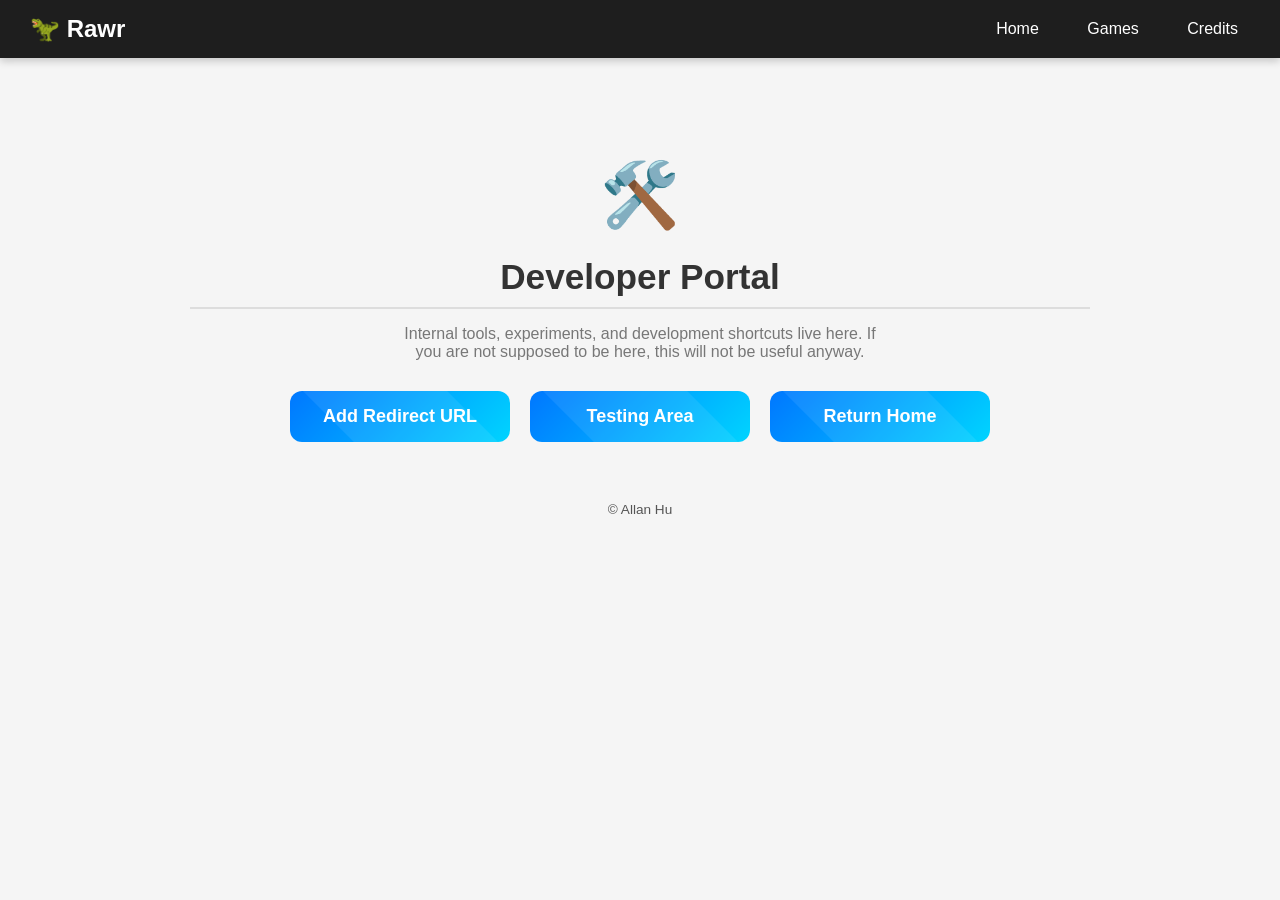
<file: dev.html>
<!DOCTYPE html>
<html lang="en">
<head>
<meta charset="UTF-8">
<meta name="viewport" content="width=device-width, initial-scale=1.0">
<link rel="stylesheet" href="styles/styles.css">
<link rel="shortcut icon" href="styles/dev-favicon.png">
<title>Developer Portal</title>

<style>
.dev-page {
    text-align: center;
    padding-top: 40px;
}

.dev-badge {
    font-size: 4rem;
    margin-bottom: 10px;
}

.dev-title {
    font-size: 2.2rem;
    margin-bottom: 10px;
}

.dev-description {
    color: #777;
    margin-bottom: 30px;
    max-width: 500px;
    margin-left: auto;
    margin-right: auto;
}

.dev-actions {
    display: flex;
    justify-content: center;
    gap: 20px;
    flex-wrap: wrap;
}
</style>
</head>

<body>

<header class="site-header">
    <a href="https://allanhu100.github.io/" class="logo">🦖 Rawr</a>
    <nav class="nav-bar">
        <a href="https://allanhu100.github.io/">Home</a>
        <a href="https://allanhu100.github.io/games" class="nav-button">Games</a>
        <a href="https://allanhu100.github.io/credits" class="nav-button">Credits</a>
    </nav>
</header>

<main class="content dev-page">
    <div class="dev-badge">🛠️</div>
    <h1 class="dev-title">Developer Portal</h1>
    <p class="dev-description">
        Internal tools, experiments, and development shortcuts live here.
        If you are not supposed to be here, this will not be useful anyway.
    </p>

    <div class="dev-actions">
        <a href="https://allanhu100.github.io/r?id=add-redirect" class="button">Add Redirect URL</a>
        <a href="https://allanhu100.github.io/test" class="button">Testing Area</a>
        <a href="https://allanhu100.github.io" class="button">Return Home</a>
    </div>
</main>

<footer class="footer">
    &copy; Allan Hu
</footer>

</body>
</html>
</file>
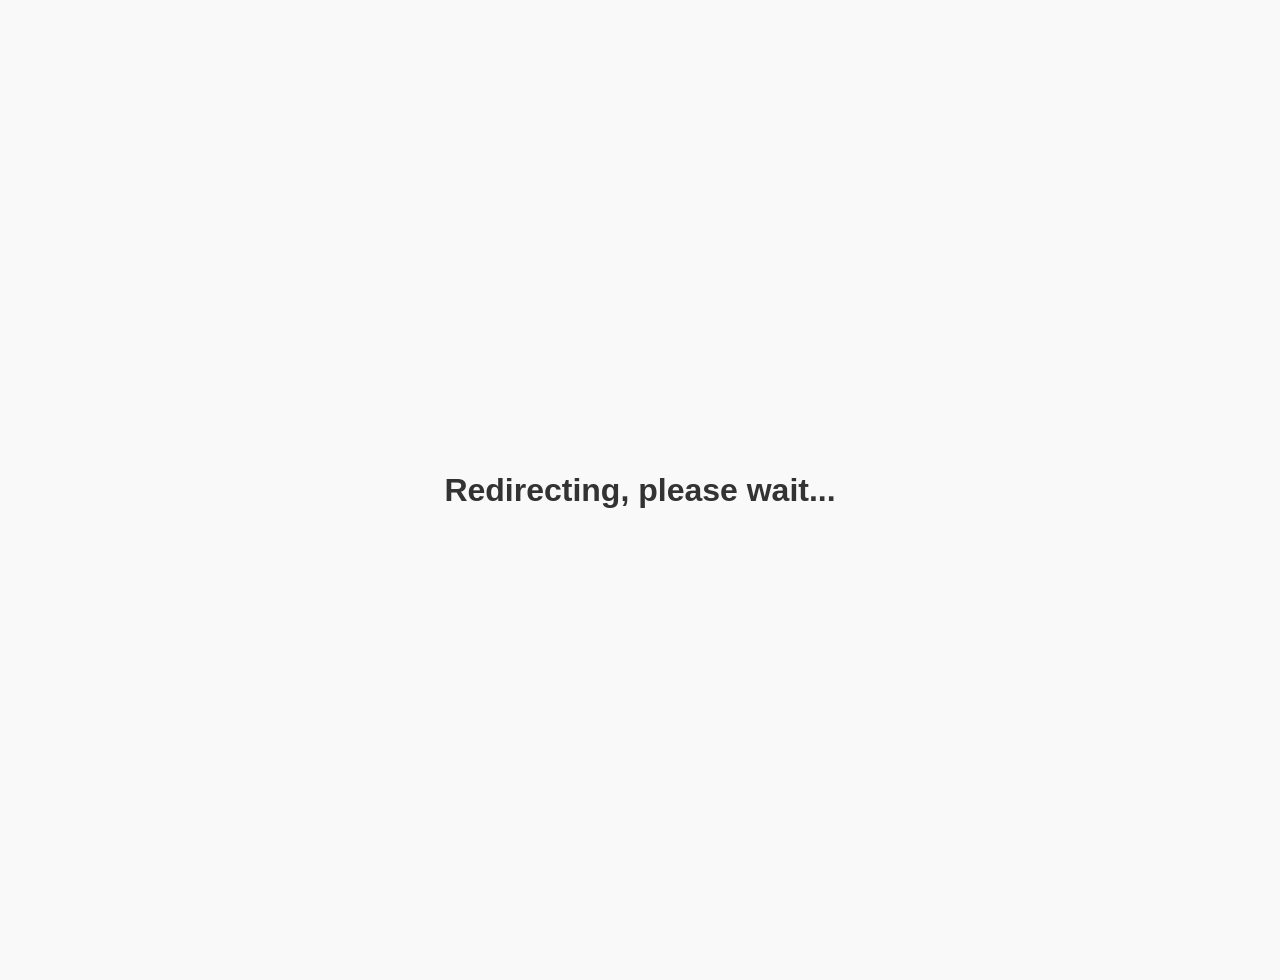
<file: r.html>
<!DOCTYPE html>
<html lang="en">
<head>
<meta charset="UTF-8">
<link rel="shortcut icon" href="styles/redirect-favicon.png">
<title>Redirecting...</title>

<style>
  body {
    font-family: sans-serif;
    text-align: center;
    padding: 2rem;
    background: #f9f9f9;
    color: #333;
    display: flex;
    justify-content: center;
    align-items: center;
    height: 100vh;
    flex-direction: column;
  }

  .message {
    font-size: 2rem;
    font-weight: bold;
    text-align: center;
  }

  #previewBox {
    display: inline-block;
    background: #e0e0e0;
    padding: 1.5rem;
    border-radius: 8px;
    max-width: 90%;
    word-wrap: break-word;
    margin-top: 2rem;
    font-size: 1.2rem;
  }

  #buttons {
    margin-top: 1.5rem;
  }

  button {
    padding: 0.6rem 1rem;
    margin: 0 0.5rem;
    font-size: 1rem;
    border: none;
    border-radius: 5px;
    cursor: pointer;
  }

  #redirectNow {
    background: #4caf50;
    color: white;
  }

  #cancelRedirect {
    background: #f44336;
    color: white;
  }

  #timer {
    margin-top: 1rem;
    font-size: 1rem;
  }
</style>

<script>
(async () => {
  const params = new URLSearchParams(window.location.search);
  const idParam = params.get('id');

  if (idParam === null || idParam.trim() === "") {
    document.body.innerHTML = `<div class="message">No id provided for redirect ❌</div>`;
    return;
}

  const sheetCSVUrl = `https://docs.google.com/spreadsheets/d/e/2PACX-1vQqTIz74rTp4UAPrND29ZzRMoDgQS2HLB7FKU5m1IF0AhvvxPgn7ocyUXy9DMiGVb1_DKiePMGIVNTc/pub?gid=463148270&single=true&output=csv&t=${Date.now()}`;

  // Normalize bare domains to valid URL objects
  function normalizeUrl(str) {
    try {
      const urlStr = str.startsWith('http://') || str.startsWith('https://') 
        ? str 
        : `https://${str}`;
      const urlObj = new URL(urlStr);
      if (!/^[a-zA-Z0-9.-]+\.[a-zA-Z]{2,}$/.test(urlObj.hostname)) {
        return null;
      }
      return urlObj;
    } catch {
      return null;
    }
  }

  try {
    const res = await fetch(sheetCSVUrl);
    if (!res.ok) throw new Error('Could not fetch redirects.csv');
    const csvText = await res.text();

    const lines = csvText.trim().split('\n');
    lines.shift();

    const redirects = {};
    lines.forEach(line => {
      const row = line.split(',');
      const redirect = {
        id: row[1]?.trim(),
        url: row[2]?.trim(),
        expiry: row[3]?.trim(),
        displayPreview: (row[4]?.trim().toUpperCase() === "TRUE")
      };
      if (redirect.id && redirect.url) redirects[redirect.id] = redirect;
    });

    let redirectObj = redirects[idParam];
    let urlObj = null;

    if (redirectObj && (!redirectObj.expiry || new Date() < new Date(redirectObj.expiry))) {
      urlObj = normalizeUrl(redirectObj.url);
      redirectObj.isCSV = true;
    } else {
      urlObj = normalizeUrl(idParam);
      if (urlObj) redirectObj = { displayPreview: true, isCSV: false };
    }

    if (!urlObj) {
      document.body.innerHTML = `<div class="message">Link expired or invalid URL ❌</div>`;
      return;
    }

    if (redirectObj.displayPreview) {
      const previewBox = document.createElement('div');
      previewBox.id = 'previewBox';

      let bannerText = redirectObj.isCSV ? "You are being redirected to:" : "⚠️ Go at your own risk!";

      let metadataHtml = '';
      if (!redirectObj.isCSV) {
        metadataHtml = `
          <br><strong>Protocol:</strong> ${urlObj.protocol}<br>
          <strong>Hostname:</strong> ${urlObj.hostname}<br>
          <strong>Path:</strong> ${urlObj.pathname}<br>
        `;
      }

      previewBox.innerHTML = `
        ${bannerText}<br><br>
        <a href="${urlObj.href}" target="_blank" rel="noopener noreferrer nofollow">${urlObj.href}</a>
        ${metadataHtml}
        <div id="buttons">
          <button id="redirectNow">Redirect Now</button>
          <button id="cancelRedirect">Cancel Redirect</button>
        </div>
      `;

      // Add countdown only for CSV IDs
      if (redirectObj.isCSV) {
        previewBox.innerHTML += `<p id="timer">Redirecting in 10 seconds...</p>`;
      }

      document.body.innerHTML = "";
      document.body.appendChild(previewBox);

      document.getElementById('redirectNow').onclick = () => {
        window.location.href = urlObj.href;
      };

      document.getElementById('cancelRedirect').onclick = () => {
        window.location.href = 'https://allanhu100.github.io';
      };

      if (redirectObj.isCSV) {
        let countdown = 10;
        const timerEl = document.getElementById('timer');
        const interval = setInterval(() => {
          countdown--;
          if (countdown > 0) {
            timerEl.textContent = `Redirecting in ${countdown} seconds...`;
          } else {
            clearInterval(interval);
            window.location.href = urlObj.href;
          }
        }, 1000);
      }

    } else {
      window.location.href = urlObj.href;
    }

  } catch (e) {
    console.error('Redirect failed:', e);
    document.body.innerHTML = `<div class="message">Redirect failed ❌</div>`;
  }
})();
</script>

</head>
<body>
  <div class="message">Redirecting, please wait...</div>
</body>
</html>
</file>
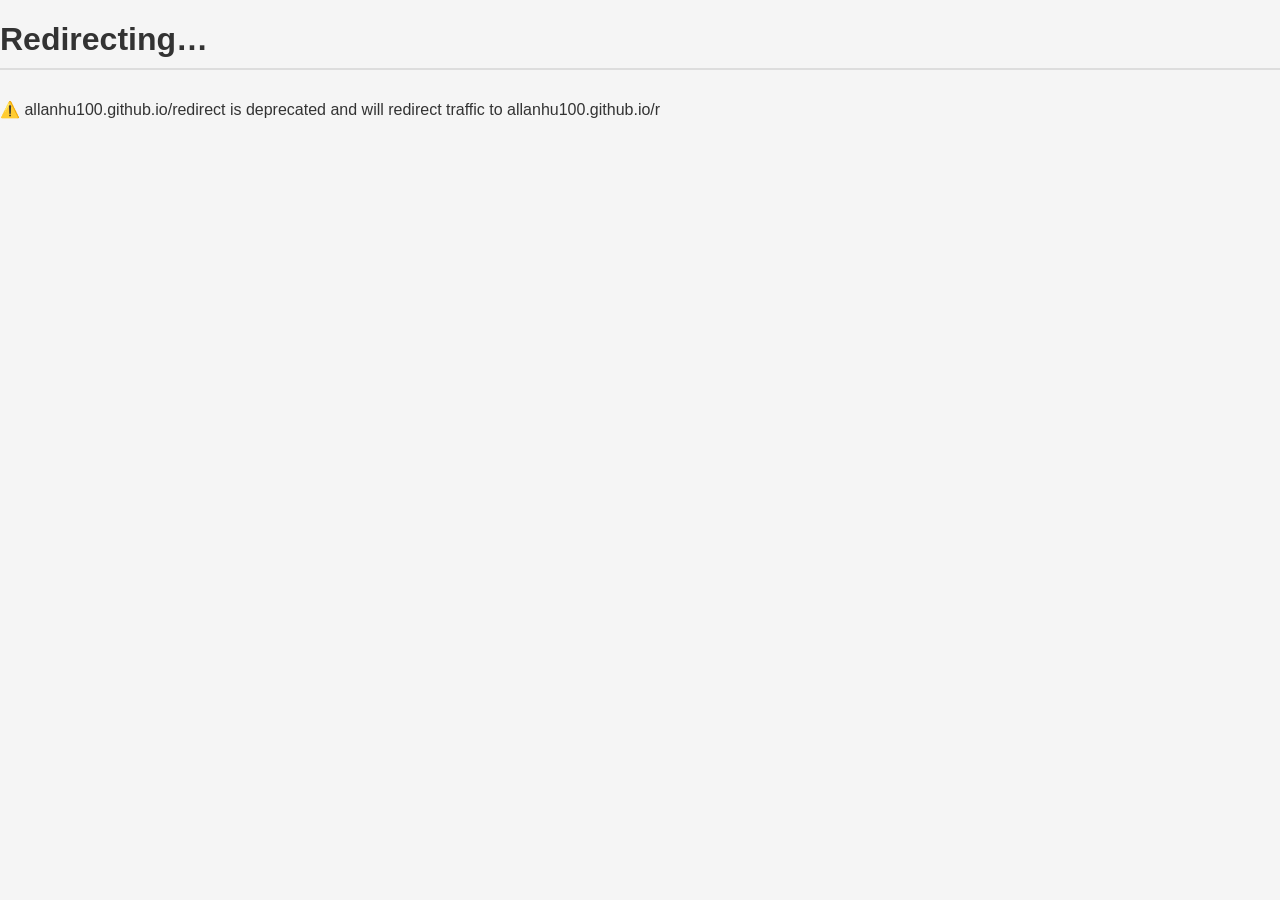
<file: redirect.html>
<!DOCTYPE html>
<html lang="en">
<head>
<meta charset="UTF-8">
<link rel="shortcut icon" href="styles/redirect-favicon.png">
<link rel="stylesheet" href="styles/styles.css">
<title>Redirecting...</title>
<script>
(() => {
  const params = new URLSearchParams(window.location.search);
  const idParam = params.get('id');

  if (idParam) {
    window.location.href = `/r?id=${encodeURIComponent(idParam)}`;
  } else {
    document.body.textContent = "No id provided for redirect ❌";
  }
})();
</script>
</head>
<body>
<h1>Redirecting…</h1>
<div class="div"></div>
⚠️ allanhu100.github.io/redirect is deprecated and will redirect traffic to allanhu100.github.io/r
</body>
</html>
</file>
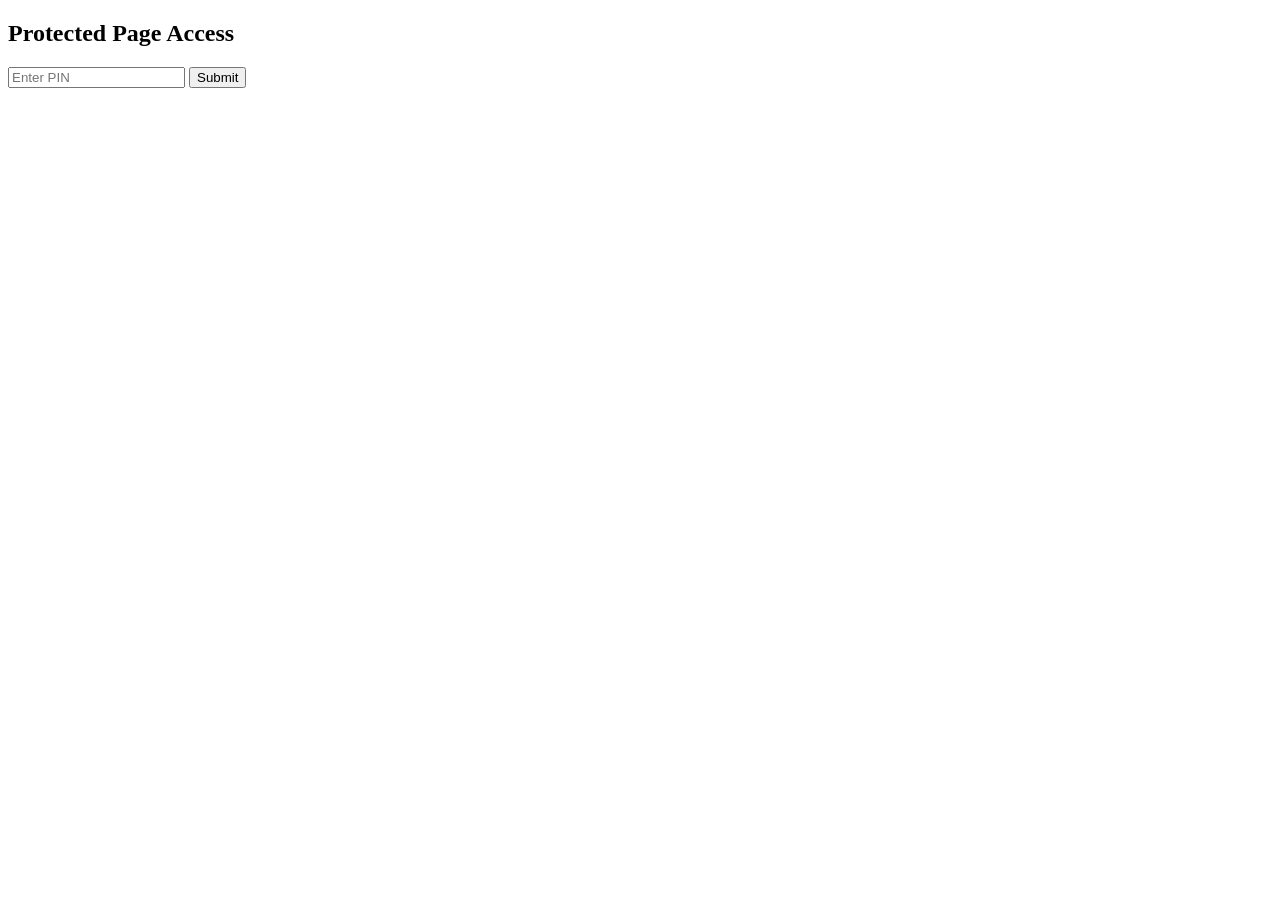
<file: secure.html>
<!DOCTYPE html>
<html lang="en">
<head>
  <meta charset="UTF-8">
  <title>Enter PIN</title>
</head>
<body>

<h2>Protected Page Access</h2>

<form id="pinForm">
  <input type="password" id="pin" placeholder="Enter PIN" required>
  <button type="submit">Submit</button>
</form>

<div id="message"></div>

<script>
document.getElementById('pinForm').addEventListener('submit', async (e) => {
  e.preventDefault();
  const pin = document.getElementById('pin').value;

  // Replace with your actual Vercel project URL
  const res = await fetch('https://allanhu100-github-pm0dm3ue7-allanhu100s-projects.vercel.app/components/check-pin', {
    method: 'POST',
    headers: { 'Content-Type': 'application/json' },
    body: JSON.stringify({ pin })
  });

  const data = await res.json();

  if (data.ok) {
    // Redirect to the protected page if PIN is correct
    window.location.href = '/protected-page.html';
  } else {
    document.getElementById('message').textContent = 'Wrong PIN, try again';
  }
});
</script>

</body>
</html>
</file>
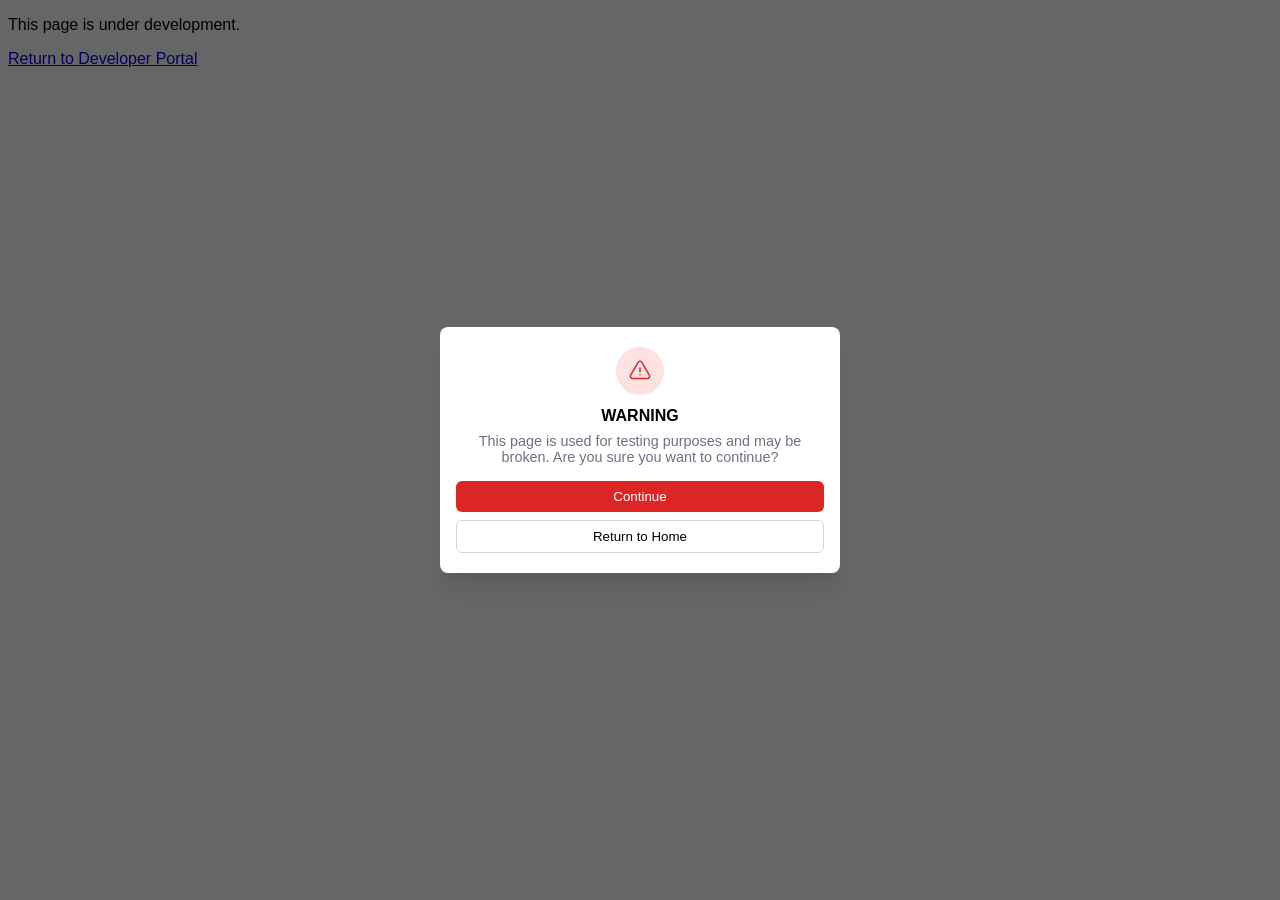
<file: test.html>
<!DOCTYPE html>
<html>
    <head>
        <link rel="stylesheet" href="/styles/warning.css">
        <link rel="shortcut icon" href="styles/warning-favicon.png">
        <title>Testing Playground</title>
    </head>
    <style>
        body {
        font-family: Arial, sans-serif;
    }
    </style>
    <body>
        <p>This page is under development.</p>
        <a href="https://allanhu100.github.io/dev">Return to Developer Portal</a>
        
        <!-- WARNING SCRIPT: Do Not Remove From HTML -->
        <script src="/components/warning.js"></script>
    </body>
</html>


<!-- <script src="/components/warning.js"></script> -->
</file>
<file: styles/styles.css>
body {
    margin: 0;
    font-family: "Helvetica Neue", Helvetica, Arial, sans-serif;
    background-color: #f5f5f5;
    color: #333;
}

h1 { border-bottom: 2px solid #ddd; padding-bottom: 10px; margin-bottom: 30px; }
h2 { margin-top: 20px; }
img { max-width: 100%; height: auto; margin: 20px 0; border-radius: 10px; box-shadow: 0 5px 15px rgba(0,0,0,0.1); }

.footer {
    text-align: center;
    color: #555;
    font-size: 0.85rem;
    margin-top: 40px;
    padding-bottom: 20px;
}

.site-header {
    background-color: #1e1e1e;
    color: #fff;
    display: flex;
    justify-content: space-between;
    align-items: center;
    padding: 15px 30px;
    box-shadow: 0 3px 8px rgba(0,0,0,0.2);
    position: sticky;
    top: 0;
    z-index: 1000;
}

.logo {
  font-size: 1.5rem;
  font-weight: bold;
  color: white;
  text-decoration: none;
}

.logo:link,
.logo:visited,
.logo:hover,
.logo:active {
  color: white;
}

.nav-bar a {
    color: #fff;
    text-decoration: none;
    font-weight: 500;
    margin-left: 20px;
    padding: 6px 12px;
    border-radius: 5px;
    transition: background 0.3s, color 0.3s;
}

.nav-bar a:hover {
    background-color: #4caf50;
    color: #fff;
}

.content {
    max-width: 900px;
    margin: 60px auto;
    padding: 0 20px;
    text-align: center;
}

.buttons-grid {
    display: flex;
    flex-wrap: wrap;
    justify-content: center;
    gap: 20px;
    margin-top: 30px;
}

.button {
    display: inline-flex;
    align-items: center;
    justify-content: center;
    padding: 15px 30px;
    font-size: 18px;
    font-weight: 600;
    color: #fff;
    background: linear-gradient(135deg, #0077ff, #00d4ff);
    border: none;
    border-radius: 12px;
    text-decoration: none;
    cursor: pointer;
    position: relative;
    overflow: hidden;
    transition: transform 0.3s, box-shadow 0.3s;
    min-width: 160px;
    text-align: center;
}

.button:hover {
    transform: translateY(-5px);
    box-shadow: 0 10px 25px rgba(0,0,0,0.2);
}

.button::after {
    content: '';
    position: absolute;
    top: -50%;
    left: -50%;
    width: 200%;
    height: 200%;
    background: rgba(255,255,255,0.08);
    transform: rotate(45deg);
    transition: all 0.5s;
}

.button:hover::after {
    top: -60%;
    left: -60%;
}
</file>
<file: styles/warning.css>
/* OVERLAY */
#overlay {
  position: fixed;
  top: 0;
  left: 0;
  width: 100vw;
  height: 100vh;

  background: rgba(0, 0, 0, 0.6);

  display: flex;
  justify-content: center;
  align-items: center;

  z-index: 9999;
}

/* LOCK SCROLL */
body.locked {
  overflow: hidden;
}

/* CARD */
.card {
  background-color: #ffffff;
  border-radius: 0.5rem;
  max-width: 400px;
  width: 90%;
  box-shadow:
    0 20px 25px -5px rgba(0, 0, 0, 0.1),
    0 10px 10px -5px rgba(0, 0, 0, 0.04);
}

.header {
  padding: 1.25rem 1rem;
}

.image {
  display: flex;
  margin: auto;
  background-color: #fee2e2;
  justify-content: center;
  align-items: center;
  width: 3rem;
  height: 3rem;
  border-radius: 9999px;
}

.image svg {
  color: #dc2626;
  width: 1.5rem;
  height: 1.5rem;
}

.content {
  margin-top: 0.75rem;
  text-align: center;
}

.title {
  font-weight: 600;
}

.message {
  margin-top: 0.5rem;
  color: #6b7280;
  font-size: 0.9rem;
}

.actions {
  margin-top: 1rem;
}

.continue,
.return {
  width: 100%;
  padding: 0.5rem;
  border-radius: 0.375rem;
  cursor: pointer;
}

.continue {
  background-color: #dc2626;
  color: white;
  border: none;
}

.return {
  margin-top: 0.5rem;
  background-color: white;
  border: 1px solid #d1d5db;
}
</file>
